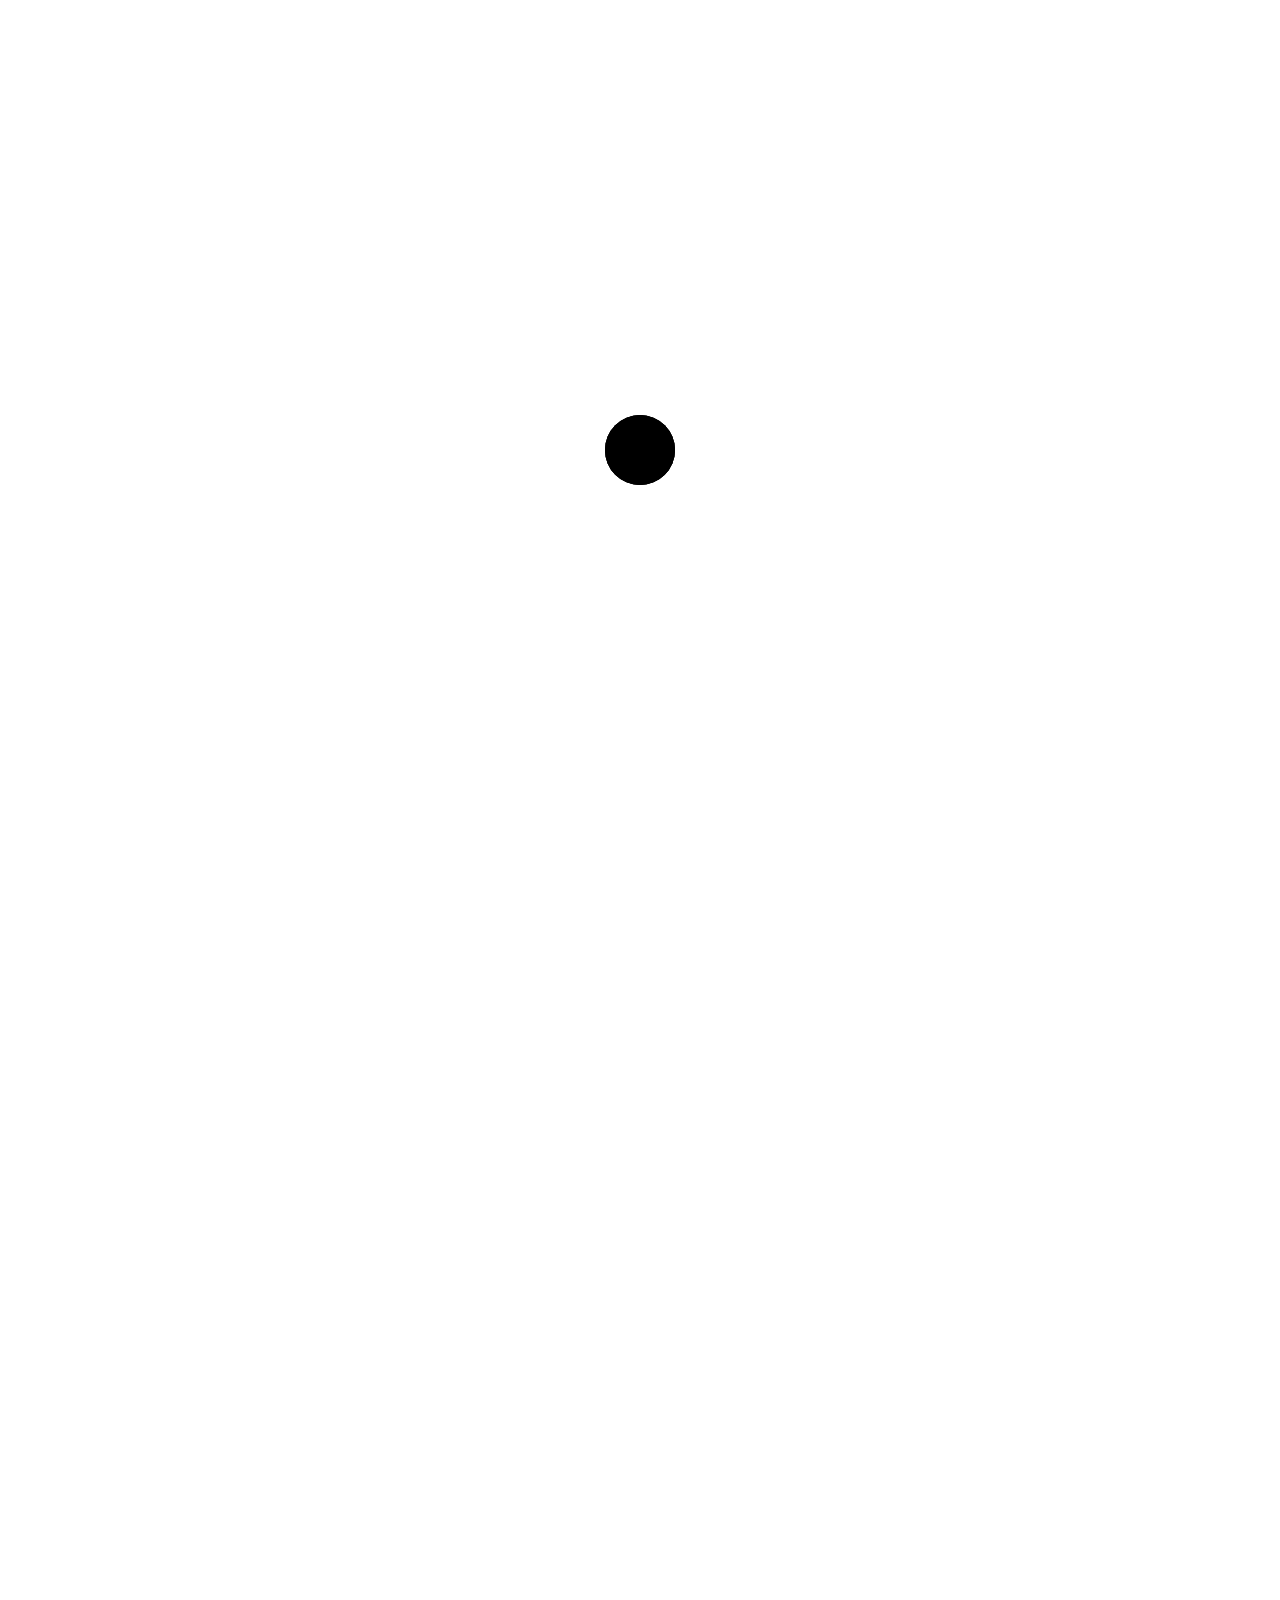
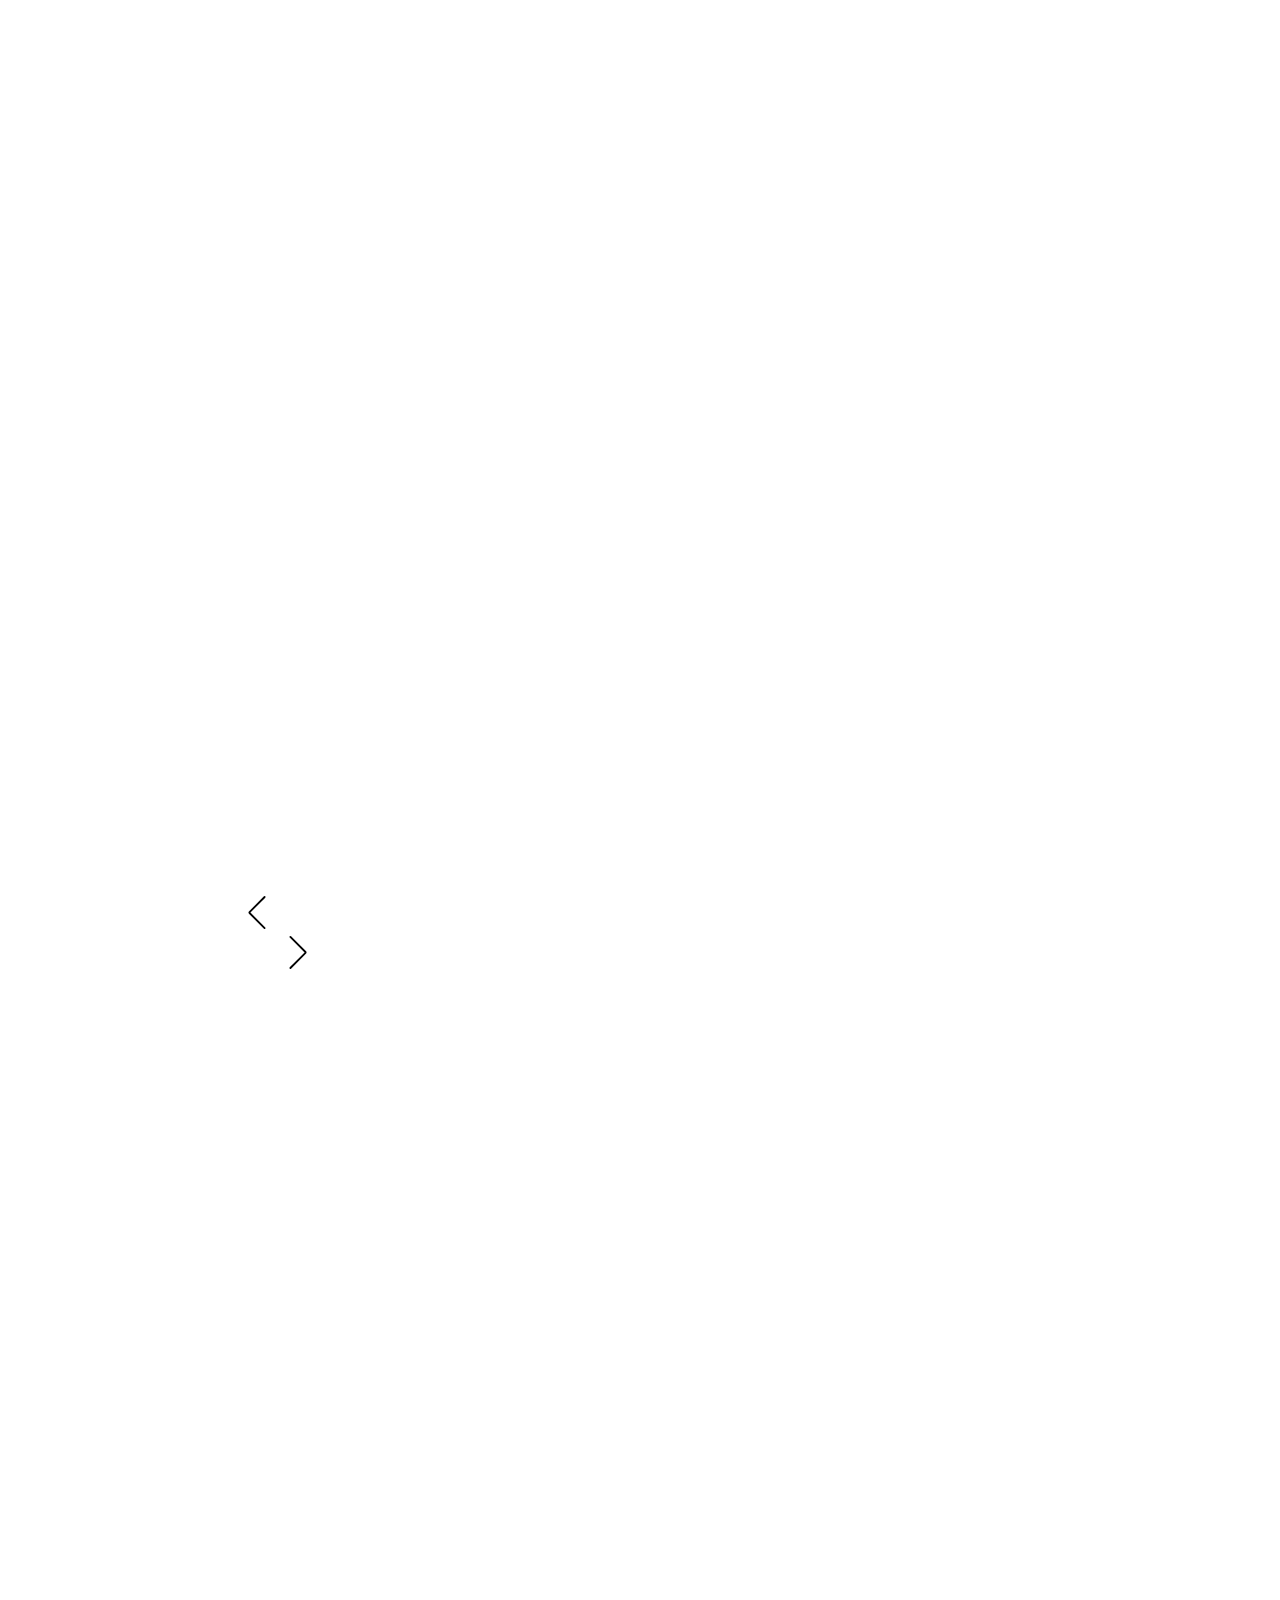
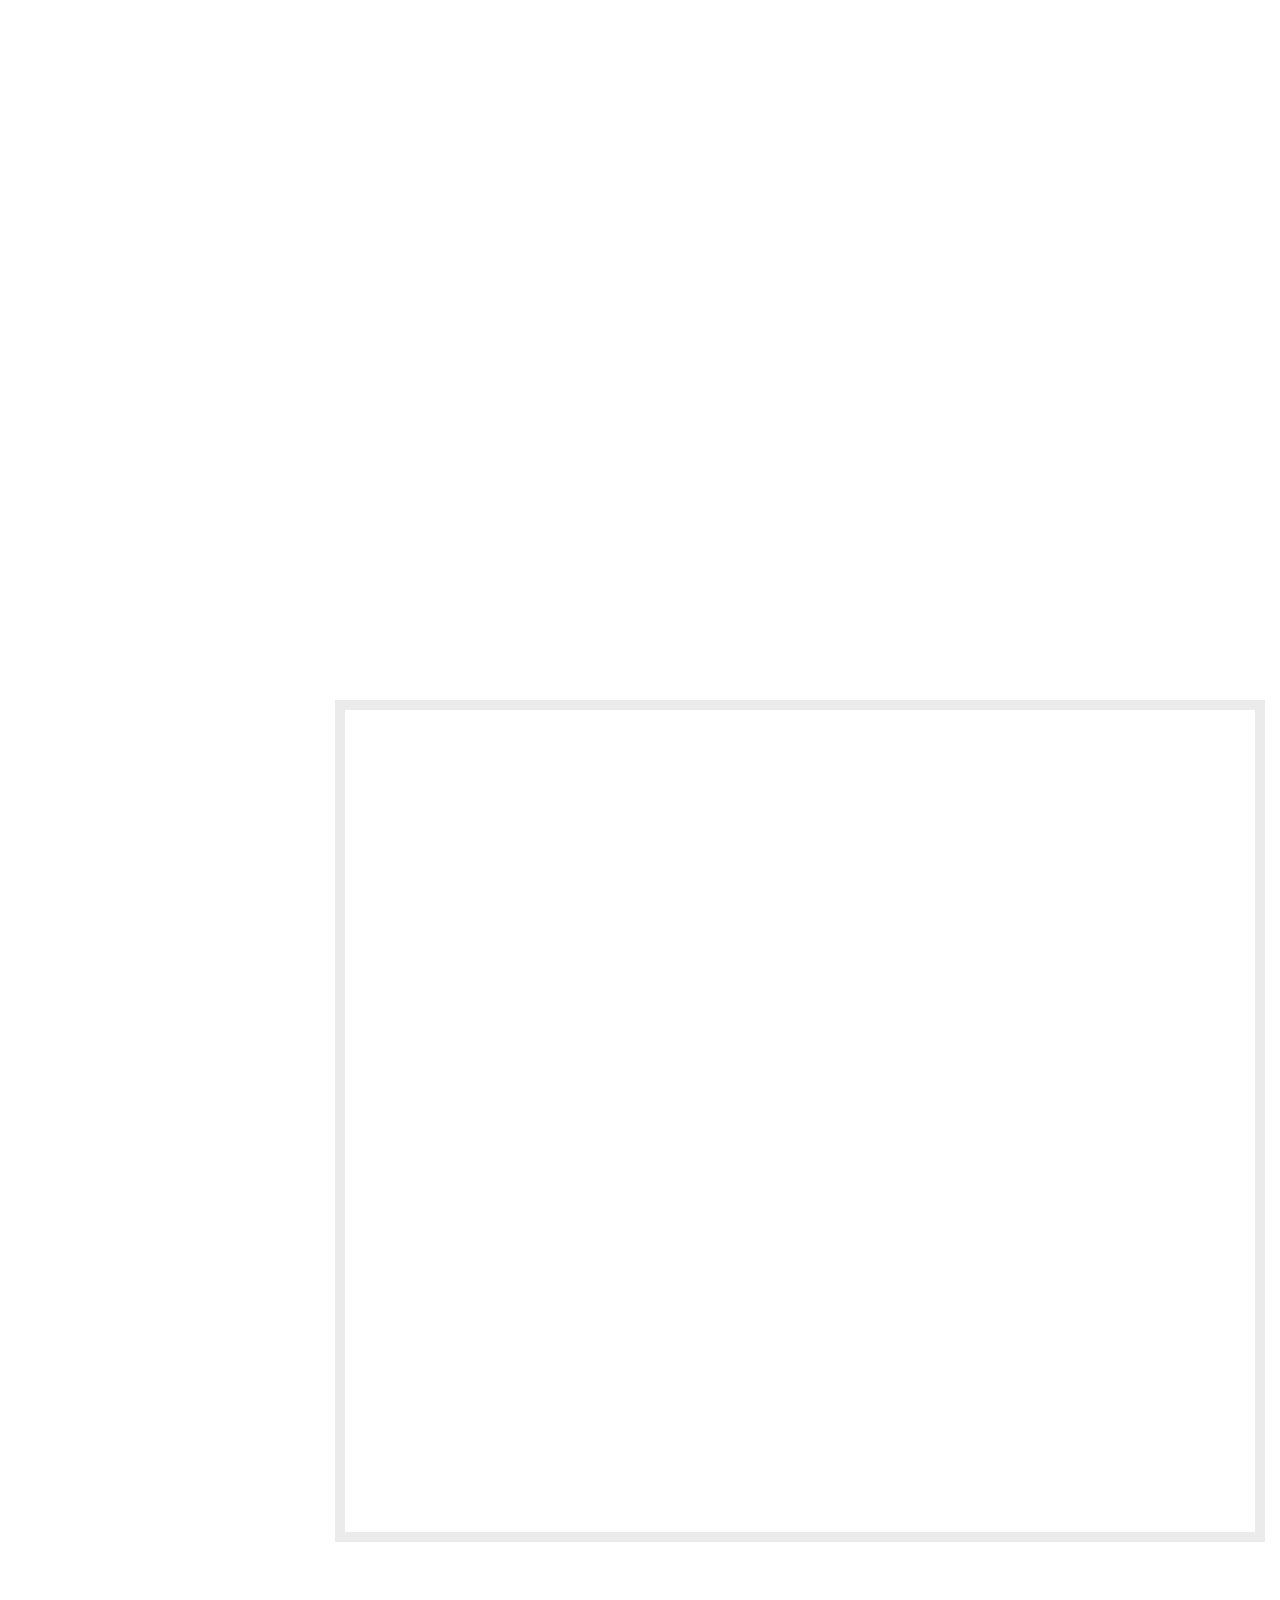
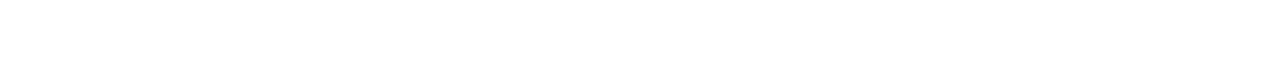
<file: index.html>
<!DOCTYPE html>
<html lang="en">
<head>
    <!-- Meta Tags -->
    <meta charset="utf-8">
    <meta content="width=device-width, initial-scale=1, shrink-to-fit=no" name="viewport">
    <!-- Author -->
    <meta name="author" content="Themes Industry">
    <!-- description -->
    <meta name="description" content="MegaOne is a highly creative, modern, visually stunning and Bootstrap responsive multipurpose studio and portfolio HTML5 template with 8 ready home page demos.">
    <!-- keywords -->
    <meta name="keywords" content="Creative, modern, clean, bootstrap responsive, html5, css3, portfolio, blog, studio, templates, multipurpose, one page, corporate, start-up, studio, branding, designer, freelancer, carousel, parallax, photography, studio, masonry, grid, faq">
    <!-- Page Title -->
    <title>Portfolio Agency | MegaOne HTML5 Template</title>
    <!-- Favicon -->
    <link rel="icon" href="static/img/favicon.ico">
    <!-- Bundle -->
    <link rel="stylesheet" href="static/css/bundle.min.css">
    <link rel="stylesheet" href="static/css/jquery.fancybox.min.css">
    <link rel="stylesheet" href="static/css/owl.carousel.min.css">
    <link rel="stylesheet" href="static/css/wow.css">
    <!-- Style Sheet -->
    <link rel="stylesheet" href="static/css/LineIcons.min.css">
    <link rel="stylesheet" href="static/css/style.css">
</head>
<body data-spy="scroll" data-target=".side-nav-menu" data-offset="400">
<!-- Preloader -->
<div class="preloader">
    <div class="dot-container">
        <div class="dot dot-1"></div>
        <div class="dot dot-2"></div>
        <div class="dot dot-3"></div>
    </div>

    <svg xmlns="http://www.w3.org/2000/svg" version="1.1">
        <defs>
            <filter id="goo">
                <fegaussianblur in="SourceGraphic" stddeviation="10" result="blur"></fegaussianblur>
                <fecolormatrix in="blur" mode="matrix" values="1 0 0 0 0  0 1 0 0 0  0 0 1 0 0  0 0 0 21 -7"></fecolormatrix>
            </filter>
        </defs>
    </svg>
</div>
<!-- Preloader End -->


<header>
    <div class="inner-header">
        <div class="">
            <div class="row no-gutters">
                <div class="col-4 col-lg-4 d-flex align-items-center">
                    <a href="javascript:void(0)" class="sidemenu_btn link" id="sidemenu_toggle">
                        <span></span>
                        <span></span>
                        <span></span>
                    </a>
                </div>
                <div class="col-4 col-lg-4 d-flex justify-content-center">
                    <a class="navbar-brand link" href="">
                        <img src="static/picture/logo.png" alt="logo">
                    </a>
                </div>
                <div class="col-4 col-lg-4 d-flex justify-content-end align-items-center">
                    <a href="#contact-sec" class="btn btn-main rounded-pill">Get a Quote</a>
                </div>
            </div>
        </div>
    </div>
    <!--Side Nav-->
    <div class="side-menu hidden side-menu-opacity">
        <div class="bg-overlay"></div>
        <div class="inner-wrapper">
            <span class="btn-close" id="btn_sideNavClose"><i></i><i></i></span>
            <div class="container">
                <div class="row w-100 side-menu-inner-content">
                    <div class="col-12 col-lg-8 offset-lg-2 nav-icon">
                        <nav class="navbar navbar-nav">
                            <div class="side-nav-menu">
                                <a class="nav-link home active anim-text-white" href="#">Home</a>
                                <a class="nav-link scroll anim-text-white" href="#services-sec">About</a>
                                <a class="nav-link scroll anim-text-white" href="#portfolio-sec">Portfolio</a>
                                <a class="nav-link scroll anim-text-white" href="#testimonial-sec">Reviews</a>
                                <a class="nav-link scroll anim-text-white" href="#contact-sec">Contact
                                    <span></span><span></span><span></span></a>
                                <span class="menu-line link"><i aria-hidden="true">/</i></span>
                            </div>
                        </nav>
                    </div>
                    <div class="side-menu-footer">
                        <div class="social-icons">
                            <span><a href="#" class="fb"><i class="fab fa-facebook-f"></i></a></span>
                            <span><a href="#" class="twit"><i class="fab fa-twitter"></i></a></span>
                            <span><a href="#" class="in"><i class="fab fa-linkedin-in"></i></a></span>
                            <span><a href="#" class="insta"><i class="fab fa-instagram"></i></a></span>
                        </div>
                        <p class="copywrite text-right">&#169; 2022 </p>
                    </div>
                </div>
            </div>
        </div>
    </div>
    <a id="close_side_menu" href="javascript:void(0);"></a>
</header>

<!--main slider section start-->
<section class="main">
    <div class="container-fluid">
        <div class="row no-gutters">
            <div class="col-12 col-lg-3 align-items-center justify-content-end nav-icon d-none d-lg-flex">
                <nav class="navbar navbar-nav">
                    <div class="side-nav-menu ml-auto wow slideInLeft" data-wow-delay=".5s">
                        <a class="nav-link home active anim-text" href="#">Home</a>
                        <a class="nav-link scroll anim-text" href="#services-sec">About</a>
                        <a class="nav-link scroll anim-text" href="#portfolio-sec">Portfolio</a>
                        <a class="nav-link scroll anim-text" href="#testimonial-sec">Reviews</a>
                        <a class="nav-link scroll anim-text" href="#contact-sec">Contact
                            <span></span><span></span><span></span></a>
                        <span class="menu-line link"><i aria-hidden="true">/</i></span>
                    </div>
                </nav>
                <div class="sidenav-bottom">
                    <div class="social-icons">
                        <span><a href="#" class="fb"><i class="fab fa-facebook-f"></i></a></span>
                        <span><a href="#" class="twit"><i class="fab fa-twitter"></i></a></span>
                        <span><a href="#" class="in"><i class="fab fa-linkedin-in"></i></a></span>
                        <span><a href="#" class="insta"><i class="fab fa-instagram"></i></a></span>
                    </div>
                    <p class="copywrite text-right">Copyright &copy; 2022.Company name All rights reserved.<a target="_blank" href="https://sc.chinaz.com/moban/">&#x7F51;&#x9875;&#x6A21;&#x677F;</a></p>
                </div>
            </div>
            <div class="col-12 col-lg-9 img-area">
                <div class="slider-img position-relative wow slideInRight" data-wow-delay=".5s">
                    <img src="static/picture/slider-img.jpg" alt="slider-img">
                    <div class="white-overlay"></div>
                </div>
            </div>
        </div>
    </div>
</section>
<!--main slider section end-->

<!--Services section start-->
<section class="services-sec padding-top padding-bottom-half" id="services-sec">
    <div class="container">
        <div class="row">
            <div class="col-12 col-lg-4">
                <div class="heading-area">
                    <h4 class="heading wow slideInLeft">creativity in our blood</h4>
                </div>
            </div>
            <div class="col-12 col-lg-8">
                <div class="image-holder wow slideInRight">
                    <img src="static/picture/service-img.jpg" alt="service-img">
                </div>
            </div>
            <div class="col-12 padding-top-half">
                <ul class="services-boxes">
                    <li class="service-card left wow slideInLeft">
                        <div class="icon-holder"><i class="lni lni-bulb"></i></div>
                        <p class="text">Lorem ipsum is simply dummy text of the printing and typesetting. Lorem Ipsum has been the industry’s standard dummy.</p>
                    </li>
                    <li class="service-card right d-block text-center wow slideInRight">
                        <div class="icon-holder"><i class="lni lni-briefcase"></i></div>
                        <p class="text">Lorem ipsum is simply dummy text of the printing and typesetting. Lorem Ipsum has been the industry’s standard dummy.</p>
                    </li>
                    <li class="service-card left icon-right text-center text-lg-right wow slideInLeft">
                        <p class="text order-2 order-lg-1">Lorem ipsum is simply dummy text of the printing and typesetting. Lorem Ipsum has been the industry’s standard dummy.</p>
                        <div class="icon-holder order-1 order-lg-2"><i class="lni lni-heart"></i></div>
                    </li>
                </ul>
            </div>
        </div>
    </div>
</section>
<!--Services section end-->

<!--Portfolio section start-->
<section class="portfolio-sec padding-top-half" id="portfolio-sec">
    <div class="container-fluid">
        <div class="row">
            <div class="col-12 col-lg-3">
                <div class="heading-area long-area">
                    <h4 class="heading wow slideInLeft">latest creative work</h4>
                </div>
            </div>
            <div class="col-12 col-lg-9 position-relative">
                <div class="portfolio-carousel owl-carousel owl-theme wow slideInRight">
                    <div class="item">
                        <div class="image-holder">
                            <img src="static/picture/portfolio-img.jpg" alt="portfolio-img">
                        </div>
                        <div class="work-detail row no-gutters">
                            <div class="col-12 col-md-6 col-lg-8 text-center text-md-left mb-3 mb-lg-0">
                                <h4 class="work-heading">Lorem Ispum</h4>
                                <p class="text">Lorem ipsum is simply dummy text of the printing</p>
                            </div>
                            <div class="col-12 col-md-6 col-lg-4 d-flex align-items-center justify-content-center justify-content-md-end">
                                <a href="#" class="work-btn btn-main rounded-pill">Launch Website</a>
                            </div>
                        </div>
                    </div>
                    <div class="item">
                        <div class="image-holder">
                            <img src="static/picture/portfolio-img2.jpg" alt="portfolio-img">
                        </div>
                        <div class="work-detail row no-gutters">
                            <div class="col-12 col-md-6 col-lg-8 text-center text-md-left mb-3 mb-lg-0">
                                <h4 class="work-heading">Lorem Ispum</h4>
                                <p class="text">Lorem ipsum is simply dummy text of the printing</p>
                            </div>
                            <div class="col-12 col-md-6 col-lg-4 d-flex align-items-center justify-content-center justify-content-md-end">
                                <a href="#" class="work-btn btn-main rounded-pill">Launch Website</a>
                            </div>
                        </div>
                    </div>
                    <div class="item">
                        <div class="image-holder">
                            <img src="static/picture/portfolio-img3.jpg" alt="portfolio-img">
                        </div>
                        <div class="work-detail row no-gutters">
                            <div class="col-12 col-md-6 col-lg-8 text-center text-md-left mb-3 mb-lg-0">
                                <h4 class="work-heading">Lorem Ispum</h4>
                                <p class="text">Lorem ipsum is simply dummy text of the printing</p>
                            </div>
                            <div class="col-12 col-md-6 col-lg-4 d-flex align-items-center justify-content-center justify-content-md-end">
                                <a href="#" class="work-btn btn-main rounded-pill">Launch Website</a>
                            </div>
                        </div>
                    </div>
                </div>
                <div class="work-navigation">
                    <a href="javascript:void(0);" class="portfolio-left-arr"><i class="lni lni-chevron-left"></i></a>
                    <a href="javascript:void(0);" class="portfolio-right-arr"><i class="lni lni-chevron-right"></i></a>
                </div>
            </div>
        </div>
    </div>
</section>
<!--Portfolio section end-->

<!--testimonial section start-->
<section class="testimonial-sec padding-top-half padding-bottom-half" id="testimonial-sec">
    <div class="container">
        <div class="row">
            <div class="col-12 col-lg-0">
                <div class="heading-area">
                    <h4 class="heading wow slideInLeft">happy customers</h4>
                </div>
            </div>
            <div class="col-12 col-lg-12 position-relative">
                <div class="review-carousel owl-carousel owl-theme wow slideInRight">
                    <div class="item">
                        <div class="image-holder">
                            <img src="static/picture/test1.jpg" alt="test1-img">
                        </div>
                        <div class="review-detail position-relative">
                            <p class="text">Lorem ipsum dolor sit amet, consectetur adipiscing elit. Fusce vitae egestas mi, vel dapibus diam. Mauris malesuada, nisl non rutrum commodo, sem magna laoreet tellus, eu euismod dolor enim et mi. In at tempor purus. </p>
                            <i class="fas fa-quote-right quote-icon"></i>
                        </div>
                        <div class="user-detail">
                            <h4 class="user-name">Sara William</h4>
                            <p class="user-loc">Newyork City</p>
                        </div>
                    </div>
                    <div class="item">
                        <div class="image-holder">
                            <img src="static/picture/test2.jpg" alt="test1-img">
                        </div>
                        <div class="review-detail position-relative">
                            <p class="text">Lorem ipsum dolor sit amet, consectetur adipiscing elit. Fusce vitae egestas mi, vel dapibus diam. Mauris malesuada, nisl non rutrum commodo, sem magna laoreet tellus, eu euismod dolor enim et mi. In at tempor purus. </p>
                            <i class="fas fa-quote-right quote-icon"></i>
                        </div>
                        <div class="user-detail">
                            <h4 class="user-name">Sara William</h4>
                            <p class="user-loc">Newyork City</p>
                        </div>
                    </div>
                </div>
            </div>
        </div>
    </div>
</section>
<!--testimonial section end-->

<!--Contact section start-->
<section class="contact-sec padding-top-half padding-bottom" id="contact-sec">
    <div class="container-fluid">
        <div class="row">
            <div class="col-12 col-lg-3">
                <div class="heading-area long-area">
                    <h4 class="heading wow slideInLeft">lets get connected</h4>
                </div>
            </div>
            <div class="col-12 col-lg-9 position-relative">
                <div class="contact-inner">
                    <div class="contact-details wow fadeInUp">
                        <ul>
                            <li><i class="far fa-paper-plane opacity-5"></i>email@website.com</li>
                            <li><i class="lni lni-phone opacity-7"></i>+1 631 1234 5678</li>
                            <li><i class="lni lni-map-marker opacity-7"></i>123 Park Avenue, New York</li>
                        </ul>
                    </div>
                    <div class="contact-form-sec padding-top-half">
                        <form class="row contact-form wow fadeInUp" id="contact-form-data">
                            <div class="col-sm-12" id="result"></div>
                            <div class="col-12">
                                <input type="text" name="userName" placeholder="Name" class="form-control">
                                <input type="text" name="userSubject" placeholder="Contact No" class="form-control">
                                <input type="email" name="userEmail" placeholder="Email" class="form-control">
                                <textarea class="form-control" name="userMessage" rows="6" placeholder="Type Your Message Here"></textarea>
                            </div>
                            <div class="col-12">
                                <a href="javascript:void(0);" class="btn btn-main-inverse rounded-pill w-100 contact_btn"><i class="fa fa-spinner fa-spin mr-2 d-none" aria-hidden="true"></i>Submit Information
                                </a>
                            </div>
                        </form>
                    </div>
                </div>
            </div>
        </div>
    </div>
</section>
<!--Contact section end-->


<!-- JavaScript -->
<script src="static/js/bundle.min.js"></script>
<script src="static/js/jquery.fancybox.min.js"></script>
<script src="static/js/owl.carousel.min.js"></script>
<script src="static/js/parallaxie.min.js"></script>
<script src="static/js/wow.min.js"></script>

<!-- custom script -->
<script src="static/js/contact_us.js"></script>
<script src="static/js/script.js"></script>

</body>
</html>
</file>
<file: static/css/style.css>
/* ===================================
                About
   =================================== */

/*
    Theme Name: Portfolio Agency
    Theme URI:
    Author: Themes Industry
    Author URI:
    Description: One Page , Multi Parallax Template
    Tags: One page, multi page, multipurpose, parallax, creative, html5

 */

/* ===================================
          Table of Contents
   =================================== */
/*
01 body
02 Custom Classes
   02-1 short codes
   02-2 loader
03 navigation
04 owl & revolution
05 Page header
06 detail page
07 contact us
08 Footer
09 Media Queries

/*Table Of Contents ends */

/*IMPORT GOOGLE FONT */

@import url('css.css');

html{
    scroll-behavior: smooth;
}
body{
    font-family: 'Roboto', sans-serif;
    overflow-x: hidden;
}
.form-control:focus{
    outline: none !important;
    box-shadow: none !important;
    border-color: #ced4da !important;
}

/*=================================
        Custom css
===================================*/
.opacity-5{
    opacity: .5;
}
.opacity-7{
    opacity: .7;
}
.heading-area{
    position: relative;
    transform: translate(63%,80%);
    z-index: 11;
    /*width: 95%;*/
}
.heading-area.long-area{
    transform: translate(92%,63%);
    width: 85%;
}
.heading{
    font-size: 55px;
    font-family: 'Montserrat', sans-serif;
    font-weight: 700;
    color: #000000;
}
.text{
    font-size: 16px;
    color: #000000;
    font-weight: 300;
}
.btn-main{
    position: relative;
    padding: 8px 30px;
    color: #000000;
    border: solid 1px #000000;
    display: inline-block;
    font-size: 16px;
    text-decoration: none;
    transition: .5s ease;
    z-index: 11;
}
.btn-main:hover {
    color: #ffffff;
    background-color:#000000;
}
.btn-main-inverse{
    position: relative;
    padding: 8px 30px;
    color: #ffffff;
    background-color: #000000;
    border: solid 1px #000000;
    display: inline-block;
    font-size: 16px;
    text-decoration: none;
    transition: .5s ease;
    z-index: 11;
}
.btn-main-inverse:hover {
    color: #fff;
    background-color:#ec3737;
    border: solid 1px #ec3737;
}
.white-overlay{
    position: absolute;
    left: 0;
    top: 0;
    bottom: 0;
    background-color: rgba(255, 255, 255 , 0.5);
    z-index: 1;
}
.black-overlay{
    position: absolute;
    left: 0;
    top: 0;
    bottom: 0;
    background-color: rgba(0, 0, 0, 0.5);
    z-index: 1;
}
.position-relative{
    position: relative;
}
.anim-text {
    -webkit-background-clip: text;
    -webkit-text-fill-color: transparent;
    background-image: -webkit-gradient(linear, left top, right top, from(#ec3737), color-stop(50%, #ec3737), color-stop(50%, #000000));
    background-image: linear-gradient(to right, #ec3737, #ec3737 50%, #000000 50%);
    background-size: 200% 100%;
    background-position: 100%;
}
.anim-text-white {
    -webkit-background-clip: text;
    -webkit-text-fill-color: transparent;
    background-image: -webkit-gradient(linear, left top, right top, from(#ec3737), color-stop(50%, #ec3737), color-stop(50%, #FFFFFF));
    background-image: linear-gradient(to right, #ec3737, #ec3737 50%, #FFFFFF 50%);
    background-size: 200% 100%;
    background-position: 100%;
}




.anim-text:hover,.anim-text-white:hover {
    -webkit-transition: all 0.8s cubic-bezier(0, 0, 0.23, 1);
    transition: all 0.8s cubic-bezier(0, 0, 0.23, 1);
    background-position: 0%;
}


@media not all and (min-resolution:.001dpcm) { 
    @supports (-webkit-appearance:none) {
        .anim-text {
            -webkit-background-clip: unset;
            -webkit-text-fill-color: unset;
            background-image:unset;
            background-image: unset;
            background-size: unset;
            background-position: unset;
            color:#000000 !important;
        }
        .anim-text-white {
            -webkit-background-clip: unset;
            -webkit-text-fill-color: unset;
            background-image:unset;
            background-image: unset;
            background-size: unset;
            background-position: unset;
            color: #ffffff !important;
        }
        .anim-text:hover,.anim-text-white:hover {
            -webkit-background-clip: unset;
            -webkit-text-fill-color: unset;
            background-image:unset;
            background-image: unset;
            background-size: unset;
            background-position: unset;
            color:#ec3737 !important;
        }
    }
}



.padding-top{
    padding-top: 120px;
}
.padding-bottom{
    padding-bottom: 120px;
}
.padding-top-half{
    padding-top: 80px;
}
.padding-bottom-half{
    padding-bottom: 80px;
}

/* ===================================
        Preloader
====================================== */

.preloader {
    position: fixed;
    top: 0;
    left: 0;
    width: 100%;
    height: 100%;
    text-align: center;
    background: #ffffff;
    /*background:linear-gradient(45deg, rgb(53, 13, 130) 0%, rgba(128, 33, 181, 1) 50%);*/
    z-index: 999;
}
.dot-container {
    width: 200px;
    height: 200px;
    position: absolute;
    top: 50%;
    left: 50%;
    transform: translate(-50%, -50%);
    margin: auto;
    filter: url('https://megaone.acrothemes.com/portfolio-agency/css/style.css');
    animation: rotate-move 2s ease-in-out infinite;
}

.dot {
    width: 70px;
    height: 70px;
    border-radius: 50%;
    background-color: #000;
    position: absolute;
    top: 0;
    bottom: 0;
    left: 0;
    right: 0;
    margin: auto;
}

.dot-3 {
    background-color: #000000;
    animation: dot-3-move 2s ease infinite, index 6s ease infinite;
}

.dot-2 {
    background-color: #000000;
    animation: dot-2-move 2s ease infinite, index 6s -4s ease infinite;
}

.dot-1 {
    background-color: #000000;
    animation: dot-1-move 2s ease infinite, index 6s -2s ease infinite;
}

@keyframes dot-3-move {
    20% {transform: scale(1)}
    45% {transform: translateY(-18px) scale(.45)}
    60% {transform: translateY(-90px) scale(.45)}
    80% {transform: translateY(-90px) scale(.45)}
    100% {transform: translateY(0px) scale(1)}
}

@keyframes dot-2-move {
    20% {transform: scale(1)}
    45% {transform: translate(-16px, 12px) scale(.45)}
    60% {transform: translate(-80px, 60px) scale(.45)}
    80% {transform: translate(-80px, 60px) scale(.45)}
    100% {transform: translateY(0px) scale(1)}
}

@keyframes dot-1-move {
    20% {transform: scale(1)}
    45% {transform: translate(16px, 12px) scale(.45)}
    60% {transform: translate(80px, 60px) scale(.45)}
    80% {transform: translate(80px, 60px) scale(.45)}
    100% {transform: translateY(0px) scale(1)}
}

@keyframes rotate-move {
    55% {transform: translate(-50%, -50%) rotate(0deg)}
    80% {transform: translate(-50%, -50%) rotate(360deg)}
    100% {transform: translate(-50%, -50%) rotate(360deg)}
}

@keyframes index {
    0%, 100% {z-index: 3}
    33.3% {z-index: 2}
    66.6% {z-index: 1}
}


/* ===================================
    menu-line
====================================== */
.menu-line i{
    transform: rotate(-10deg);
    display: inline-block;
}
.menu-line {
    position: absolute;
    left: -50px;
    /*font-size: 2.6rem;*/
    /*color: #888686;*/
    /*top: 25px;*/
    font-size: 3.6rem;
    font-weight: bolder;
    color: #c5c5c5;
    top: 32px;
    display: block;
    text-align: center;
    width: auto;
    height: 75px;
    pointer-events: none;
    -webkit-transition: -webkit-transform 0.5s;
    transition: transform 0.5s;
    -webkit-transition-timing-function: cubic-bezier(1, 0.01, 0, 1);
    -webkit-transition-timing-function: cubic-bezier(1, 0.01, 0, 1.22);
    transition-timing-function: cubic-bezier(1, 0.01, 0, 1.22);
}

.navbar-nav .nav-link:nth-child(1).active ~ .menu-line{
    -webkit-transform: translate3d(0, 0, 0);
    transform: translate3d(0, 0, 0);
}

.nav-icon .navbar-nav .nav-link:nth-child(2).active ~ .menu-line{
    -webkit-transform: translate3d(0, 100%, 0);
    transform: translate3d(0, 100%, 0);
}

.nav-icon .navbar-nav .nav-link:nth-child(3).active ~ .menu-line{
    -webkit-transform: translate3d(0, 200%, 0);
    transform: translate3d(0, 200%, 0);
}

.nav-icon .navbar-nav .nav-link:nth-child(4).active ~ .menu-line{
    -webkit-transform: translate3d(0, 300%, 0);
    transform: translate3d(0, 300%, 0);
}

.nav-icon .navbar-nav .nav-link:nth-child(5).active ~ .menu-line{
    -webkit-transform: translate3d(0, 400%, 0);
    transform: translate3d(0, 400%, 0);
}

.nav-icon .navbar-nav .nav-link:nth-child(6).active ~ .menu-line{
    -webkit-transform: translate3d(0, 500%, 0);
    transform: translate3d(0, 500%, 0);
}

.nav-icon .navbar-nav .nav-link:nth-child(7).active ~ .menu-line{
    -webkit-transform: translate3d(0, 600%, 0);
    transform: translate3d(0, 600%, 0);
}

.nav-icon .navbar-nav .nav-link:nth-child(1):hover ~ .menu-line{
    -webkit-transform: translate3d(0, 0, 0);
    transform: translate3d(0, 0, 0);
}

.nav-icon .navbar-nav .nav-link:nth-child(2):hover ~ .menu-line{
    -webkit-transform: translate3d(0, 100%, 0);
    transform: translate3d(0, 100%, 0);
}

.nav-icon .navbar-nav .nav-link:nth-child(3):hover ~ .menu-line{
    -webkit-transform: translate3d(0, 200%, 0);
    transform: translate3d(0, 200%, 0);
}

.nav-icon .navbar-nav .nav-link:nth-child(4):hover ~ .menu-line{
    -webkit-transform: translate3d(0, 300%, 0);
    transform: translate3d(0, 300%, 0);
}

.nav-icon .navbar-nav .nav-link:nth-child(5):hover ~ .menu-line{
    -webkit-transform: translate3d(0, 400%, 0);
    transform: translate3d(0, 400%, 0);
}

.nav-icon .navbar-nav .nav-link:nth-child(6):hover ~ .menu-line{
    -webkit-transform: translate3d(0, 500%, 0);
    transform: translate3d(0, 500%, 0);
}

.nav-icon .navbar-nav .nav-link:nth-child(7):hover ~ .menu-line{
    -webkit-transform: translate3d(0, 600%, 0);
    transform: translate3d(0, 600%, 0);
}

/*=================================
        header css
===================================*/
header .header-appear .sidemenu_btn{
    position: fixed;
    left: 30px;
    top: 30px;
    z-index: 11;
    animation-name: animationFade;
    -webkit-animation-duration: 1s;
    animation-duration: 1s;
    -webkit-animation-fill-mode: both;
    animation-fill-mode: both;
}

header .inner-header{
    padding: 10px 20px;
    position: absolute;
    left: 0;
    right: 0;
    top: 0;
    z-index: 111;
    background-color: #fff;
}
header .navbar-brand{
    margin-right: 0;
}
/*side open btn*/

.sidemenu_btn {
    -webkit-transition: all .3s linear;
    -o-transition: all .3s linear;
    transition: all .3s linear;
    width: 38px;
    padding: 6px;
    margin-left: .5rem;
    margin-top: .4rem;
    display: inline-block;
}
.sidemenu_btn span {
    height: 2px;
    width: 100%;
    background: #000000;
    display: block;
    margin: auto;
    transition: .5s ease;
}
.sidemenu_btn:hover span:first-child,.sidemenu_btn:hover span:last-child{
    width: 70%;
}

.sidemenu_btn span:nth-child(2) {
    margin: 4px 0;
}


/*side menu css*/


/* ===================================
    Side Menu
====================================== */

.side-menu {
    width: 45%;
    position: fixed;
    left: 0;
    top: 0;
    bottom: 0;
    /*background: rgba(247, 28, 82, 0.6);*/
    background-color: #202020;
    z-index: 2032;
    height: 100%;
    -webkit-transform: translate3d(-100%, 0, 0);
    transform: translate3d(-100%, 0, 0);
    -webkit-transition: -webkit-transform .5s ease;
    transition: -webkit-transform .5s ease;
    -o-transition: -o-transform .5s ease;
    -o-transition: transform .5s ease;
    transition: transform .5s ease;
    -webkit-transition:transform .5s ease;
    overflow: hidden;
}
.side-menu-opacity{
    opacity:0;
}
.side-menu.left {
    left: 0; right: auto;
    -webkit-transform: translate3d(-100%, 0, 0);
    transform: translate3d(-100%, 0, 0);
}
.side-menu.before-side {
    width: 280px;
}
.side-menu.side-menu-active,
.side-menu.before-side{
    -webkit-transform: translate3d(0, 0, 0);
    transform: translate3d(0, 0, 0);
}
.pul-menu .side-menu.side-menu-active {
    visibility: visible; opacity: 1;
}
.side-menu .navbar-brand {
    margin: 0 0 2.5rem 0;
}

/*Side overlay*/
#close_side_menu {
    position: fixed;
    top: 0;
    left: 0;
    width: 100%;
    height: 100%;
    background-color: #000;
    -webkit-transition: opacity 300ms cubic-bezier(0.895, 0.03, 0.685, 0.22);
    -o-transition: opacity 300ms cubic-bezier(0.895, 0.03, 0.685, 0.22);
    transition: opacity 300ms cubic-bezier(0.895, 0.03, 0.685, 0.22);
    display: none;
    z-index: 1031;
    opacity: 0.4;
}

/*side clode btn*/
.side-menu .btn-close {
    height: 50px;
    width: 50px;
    border-radius: 50%;
    display: inline-block;
    text-align: center;
    position: absolute;
    top: 31px;
    left: 40px;
    cursor: pointer;
    border: solid 1px #fff;
}
.header-appear ~ .side-menu .btn-close {
    top:50px;
}
.side-menu.before-side .btn-close{
    display: none;
}
.side-menu .btn-close::before, .side-menu .btn-close::after {
    position: absolute;
    left: 23px;
    content: ' ';
    height: 33px;
    width: 2px;
    background: #fff;
    top: 8px;
}
.side-menu .btn-close:before {
    -webkit-transform: rotate(35deg);
    -ms-transform: rotate(35deg);
    transform: rotate(35deg);
}
.side-menu .btn-close:after {
    -webkit-transform: rotate(-35deg);
    -ms-transform: rotate(-35deg);
    transform: rotate(-35deg);
}

.side-menu .inner-wrapper {
    padding: 3.5rem 5rem;
    height: 100%;
    position: relative;
    overflow-y: auto;
    display: -webkit-box;
    display: -ms-flexbox;
    display: flex;
    -webkit-box-align: center;
    -ms-flex-align: center;
    align-items: center;
    text-align: left;
    -ms-flex-wrap: wrap;
    flex-wrap: wrap;
}
.pul-menu.pushwrap .side-menu .inner-wrapper{
    padding: 3.5rem 2.5rem;
}
.side-menu .navbar-nav{
    margin-bottom: 30px;
    display: block;
}

.side-menu-inner-content .side-menu-footer{
    position: absolute;
    left: 40px;
    right: 40px;
    bottom: 28px;
    z-index: 1;
}
.side-menu-inner-content .copywrite ,.side-menu-inner-content .social-icons a i{
    color: #FFFFFF;
    opacity: 1;
}
.side-menu-inner-content .social-icons a:hover{
    background-color: #ffffff;
}
.side-menu-inner-content .social-icons a:hover i{
    color: #000000;
}
.side-menu-inner-content .navbar-nav{
    transform: translateY(0);
}

@-webkit-keyframes animationFade {
    from {
        opacity: 0;
        -webkit-transform: translate3d(0, -100%, 0);
        transform: translate3d(0, -100%, 0);
    }
    to {
        opacity: 1;
        -webkit-transform: none;
        transform: none;
    }
}
@keyframes animationFade {
    from {
        opacity: 0;
        -webkit-transform: translate3d(0, -100%, 0);
        transform: translate3d(0, -100%, 0);
    }
    to {
        opacity: 1;
        -webkit-transform: none;
        transform: none;
    }
}

/*=================================
        header appear css
===================================*/


/*=================================
        slide nav css
===================================*/
.navbar-nav{
    transform: translateX(50%);
    position: relative;
    z-index: 11;
}
.navbar-nav .nav-link{
    min-height: 75px;
    text-align: left;
    display: flex;
    align-items: center;
    text-decoration: none;
    font-size: 60px;
    color: #000000;
    font-weight: 700;
    text-transform: lowercase;
    font-family: 'Montserrat', sans-serif;
}
.sidenav-bottom{
    position: absolute;
    bottom: 0;
    left: 0;
    right: 0;
    z-index: 11;
    transition: .3s ease;
}
.sidenav-bottom-fixed{
    position: fixed;
    bottom: 14%;
    left: 1%;
    right: 77%;
    z-index: 11;
    /*opacity: 1;*/
    transition: 0s;
    animation: 1s fadeIn;
}


.social-icons , .copywrite{
    width: 50%;
    float: left;
}
.copywrite{
    padding-right:30px ;
    font-size: 13px;
    color: #000;
    opacity: .6;
}
.social-icons span a{
    text-decoration: none;
    display: flex;
    justify-content: center;
    align-items: center;
    background-color: transparent;
    height: 30px;
    width: 30px;
    border-radius: 50%;
    text-align: center;
    transition: .5s ease;

}
.social-icons span a:hover{
    background-color: #000000;
}
.social-icons span a:hover i{
    color: #ffffff;
}
.social-icons span i{
    font-size: 15px;
    color: #000000;
}

/*.social-icons  a.fb:hover i{*/
/*    color: #3B579D;*/
/*}*/
/*.social-icons a.twit:hover i{*/
/*    color: #2CAAE1;*/
/*}*/
/*.social-icons  a.in:hover i{*/
/*    color: #007BB6;*/
/*}*/
/*.social-icons  a.insta:hover i{*/
/*    background: #d6249f;*/
/*    background: radial-gradient(circle at 30% 107%, #fdf497 0%, #fdf497 5%, #fd5949 45%,#d6249f 60%,#285AEB 90%);*/
/*    -webkit-background-clip: text;*/
/*    -webkit-text-fill-color: transparent;*/
/*}*/
/*=================================
        main banner css
===================================*/
.main{
    height: 98vh;
}
.main .img-area{
    height: 98vh;
    overflow: hidden;
}
.main .slider-img img{
    width: 100%;
    height: 100%;
}
.main .slider-img .white-overlay{
    right: 78%;
}

/*=================================
        services section css
===================================*/

.services-sec .services-boxes{
    display: block;
    padding: 45px;
}

.services-sec .services-boxes .service-card{
    width: 43%;
    float: left;
    margin-top: 150px;
    display: flex;
    align-items: center;
    cursor: pointer;
}
.services-sec .services-boxes .service-card:first-child{
    margin-top: 0;
}
.services-sec .services-boxes .service-card .icon-holder{
    display: inline-block;
    margin-right: 20px;
    margin-left: 20px;
    color: #000000;
    transition: .5s ease;
    -webkit-background-clip: text;
    -webkit-text-fill-color: transparent;
    background-image: -webkit-gradient(linear, left top, right top, from(#ec3737), color-stop(50%, #ec3737), color-stop(50%, #000000));
    background-image: linear-gradient(to right, #ec3737, #ec3737 50%, #000000 50%);
    background-size: 200% 100%;
    background-position: 100%;
}

.services-sec .services-boxes .service-card:hover .icon-holder{
    -webkit-transition: all 0.8s cubic-bezier(0, 0, 0.23, 1);
    transition: all 0.8s cubic-bezier(0, 0, 0.23, 1);
    background-position: 0%;
}

.services-sec .services-boxes .service-card.right:hover .icon-holder{
    -webkit-transition: all 0.8s cubic-bezier(0, 0, -0.23, 1);
    transition: all 0.8s cubic-bezier(0, 0, -0.23, 1);
    background-position: 0%;
}

.services-sec .services-boxes .service-card .icon-holder i{
    font-size: 100px;
}

.services-sec .services-boxes .service-card.left.icon-right{
    width: 52%;
}
.services-sec .services-boxes .service-card.left{
    float: left;
    clear: left;
}
.services-sec .services-boxes .service-card.right{
    margin-top:50px;
    margin-bottom: 50px;
    float: right;
    clear: right;
    width: 32%;
}
.services-sec .services-boxes .service-card .text{
    margin-bottom: 0;
}

.services-sec .services-boxes .service-card.right .icon-holder{
    margin-bottom: 20px;
}

/*=================================
        Portfolio sec css
===================================*/
.portfolio-sec{}

.portfolio-sec .portfolio-carousel .work-detail{
    margin-top: 50px;
}
.portfolio-sec .portfolio-carousel .work-detail .work-heading{
    font-size: 26px;
    font-weight: 500;
}
.portfolio-sec .work-navigation{
    position: absolute;
    left: -80px;
    top:50%;
}
.portfolio-sec .work-navigation a{
    text-decoration: none;
    display: block;
    transition: .8s ease;
    -webkit-background-clip: text;
    -webkit-text-fill-color: transparent;
    background-image: -webkit-gradient(linear, left top, right top, from(#ec3737), color-stop(50%, #ec3737), color-stop(50%, #000000));
    background-image: linear-gradient(to right, #ec3737, #ec3737 50%, #000000 50%);
    background-size: 200% 100%;
    background-position: 100%;
}

.portfolio-sec .work-navigation a:hover{
    -webkit-transition: all 0.8s cubic-bezier(0, 0, 0.23, 1);
    transition: all 0.8s cubic-bezier(0, 0, 0.23, 1);
    background-position: 0%;
}
.portfolio-sec .work-navigation a i{
    font-size: 34px;
    /*color: #000000;*/
}
.portfolio-sec .work-navigation a.portfolio-right-arr{
    margin-top: 0;
    margin-left: 41px;
}
.portfolio-sec .work-detail .work-btn{
    margin-right: 3px;
}

/*=================================
        Testimonial sec css
===================================*/

.testimonial-sec .heading-area{
    position: absolute;
    transform: translate(58%,80%);
    z-index: 11;
    left: 0;
    width: 30%;
}
.testimonial-sec .item{
    width: 65%;
    margin-left: auto;
}
.testimonial-sec .review-detail{
    display: block;
    margin-top: 50px;
    transform: translateX(-25%);
}
.testimonial-sec .user-detail{
    position: absolute;
    left: 30%;
    top: 50%;
    z-index: 11;
}
.testimonial-sec .user-detail .user-name{
    font-size: 20px;
    font-weight: 500;
}
.testimonial-sec .user-detail .user-loc{
    font-size: 18px;
    font-weight: 300;
}
.testimonial-sec .review-detail .text{
    width: 74%;
}
.testimonial-sec .review-detail .quote-icon{
    position: absolute;
    right: 0;
    bottom: 50%;
    font-size: 20px;
}

/*=================================
        Contact us sec
===================================*/
.contact-sec .heading-area{
    transform: translate(75%,132%);
    width: 100%;
}
.contact-sec .contact-inner{
    border: solid 10px #ebebeb;
    padding: 80px;
}
.contact-sec .contact-inner .contact-details ul{
    padding-left: 0;
}
.contact-sec .contact-inner .contact-details ul li{
    list-style: none;
    display: inline-block;
    margin-right: 50px;
    font-size: 18px;
    color: #202020;
    font-weight: 300;
}
.contact-sec .contact-inner .contact-details ul li i{
    color: #000000;
    font-size: 26px;
    margin-right: 10px;
}
.contact-sec .contact-form-sec{
    width: 50%;
    margin: auto;
}
.contact-sec .contact-form .form-control{
    margin-bottom: 30px;
}
.contact-sec .contact-form input{
    border: none;
    border-bottom: solid 1px #e6e6e6;
}
.contact-sec .contact-form textarea{
    border: none;
    border-bottom: solid 1px #e6e6e6;
}
.contact-sec .btn-main-inverse{
    margin-top: 30px;
    margin-bottom: 30px;
}

/* ===================================
   Footer
====================================== */

.footer-style-1{
    padding: 5rem 0;
    padding-top: 0;
}

.footer-style-1 .footer-social ul{
    margin: 0;
    padding: 0;
}

.footer-style-1 .footer-social li{
    display: inline-block;
}

.footer-style-1 .footer-social a {
    color: #000000;
    display: block;
    width: 45px;
    height: 45px;
    text-align: center;
    line-height: 45px;
    border-radius: 50px;
    font-size: 17px;
    margin: 0 10px 0 0;
    border: 1px solid transparent;
    -webkit-transition: background-color .2s ease-in-out;
    -o-transition: background-color .2s ease-in-out;
    transition: background-color .2s ease-in-out;
}

.footer-style-1 .footer-social li:nth-last-child(1) a{
    margin-right: 0;
}

.footer-style-1 .footer-social li a:hover{
    background-color:#0596a1;
    color: #ffffff;
}

.footer-style-1 .company-about{
    font-size: 14px;
}
.footer-style-1 .contact-pot{
    transform: translateY(-50px);
}
.footer-style-1 .contact-pot img{
    width: 60%;
}


/*=================================
        Media Queries
===================================*/




/*Extra large devices (large desktops, 1200px and up)*/
@media (min-width: 1200px) and (max-width: 1300px) {
    .navbar-nav .nav-link {
        font-size: 38px;
    }
}
/*Large devices (desktops, 992px and up)*/
@media (min-width: 992px) and (max-width: 1199.98px) {  }
/*Medium devices (tablets, less than 992px)*/
@media (max-width: 991.98px) {
    header .header-appear .sidemenu_btn {
        position: relative;
        left: auto;
        top: auto;
    }
    header .inner-header.header-appear{
        position: fixed;
        -webkit-animation-name: animationFade;
        animation-name: animationFade;
        -webkit-animation-duration: 1s;
        animation-duration: 1s;
        -webkit-animation-fill-mode: both;
        animation-fill-mode: both;
        -webkit-box-shadow: 0 10px 10px -10px rgba(0, 0, 0, 0.35);
        box-shadow: 0 10px 10px -10px rgba(0, 0, 0, 0.35);
    }
    .main .slider-img{
        margin-top: 90px;
    }
    .main .slider-img .white-overlay {
        display: none;
    }
    .heading-area {
        transform: translate(0);
        margin: auto;
        margin-bottom: 50px;
        width: 60%;
    }
    .heading-area.long-area {
        transform: translate(0);
        width: 100%;
    }
    .main {
        height: auto;
    }
    .main .img-area {
        height: auto;
    }
    .heading {
        font-size: 50px;
        text-align: center;
    }

    .services-sec .services-boxes {
        padding: 0 33px;
        width: 60%;
        margin: auto;
    }
    .services-sec .services-boxes .service-card {
        width: 100%;
        display: block;
        text-align: center;
        margin-top: 80px;
    }
    .services-sec .services-boxes .service-card.right {
        width: 100%;
        margin-top: 80px;
        margin-bottom: 0;
    }
    .services-sec .services-boxes .service-card.left.icon-right {
        width: 100%;
        display: grid;
    }
    .services-sec .services-boxes .service-card .icon-holder {
        margin-bottom: 20px;
    }
    .testimonial-sec .heading-area {
        position: relative;
        transform: translate(0);
        width: 100%;
        z-index: 1;
    }
    .testimonial-sec .item {
        width: 100%;
    }
    .testimonial-sec .user-detail {
        position: relative;
        left: auto;
        top:auto;
        text-align: center;
    }
    .testimonial-sec .review-detail {
        transform: translateX(0);
        margin-top: 80px;
    }
    .testimonial-sec .review-detail .text {
        width: 100%;
        text-align: center;
    }
    .testimonial-sec .review-detail .quote-icon {
        position: absolute;
        right: 50%;
        top: -37%;
        bottom: auto;
        transform: translateX(-50%);
        font-size: 20px;
    }
    .contact-sec .contact-inner {
        padding: 80px 20px;
    }
    .contact-sec .contact-inner .contact-details ul li {
        display: block;
        margin-right: 0;
        margin-bottom: 40px;
        font-size: 18px;
        text-align: center;
    }
    .contact-sec .contact-inner .contact-details ul li i {
        margin-right: 0;
        display: block;
        margin-bottom: 8px;
    }
    .contact-sec .contact-form-sec {
        width: 100%;
        margin: auto;
    }
    .side-menu {
        width: 100%;
    }
    .side-menu .inner-wrapper {
        padding: 3.5rem 4rem;
    }
    .navbar-nav .nav-link {
        font-size: 50px;
    }
}
/*Small devices (landscape phones, less than 768px)*/
@media (max-width: 767.98px) {
    .heading-area {
        width: 100%;
    }
    .services-sec .services-boxes {
        width: 100%;
    }
    header .navbar-brand img{
        max-width: 70%;
        margin: auto;
    }
    header .btn-main {
        padding: 8px 16px;
        font-size: 13px;
    }
    .navbar-nav .nav-link {
        font-size: 37px;
    }
    .main {
        height: auto;
    }
    .main .img-area {
        height: auto;
    }
    .heading {
        font-size: 45px;
        text-align: center;
    }
    .services-sec .services-boxes {
        padding: 0 33px;
    }
    .services-sec .services-boxes .service-card {
        width: 100%;
        display: block;
        text-align: center;
        margin-top: 80px;
    }
    .services-sec .services-boxes .service-card.right {
        width: 100%;
        margin-top: 80px;
        margin-bottom: 0;
    }
    .services-sec .services-boxes .service-card.left.icon-right {
        width: 100%;
        display: grid;
    }
    .services-sec .services-boxes .service-card .icon-holder {
        margin-bottom: 20px;
    }
    .testimonial-sec .review-detail .quote-icon {
        position: absolute;
        right: 50%;
        top: -16%;
    }

}
/*Extra small devices (portrait phones, less than 576px)*/
@media (max-width: 575.98px) {

}
</file>
